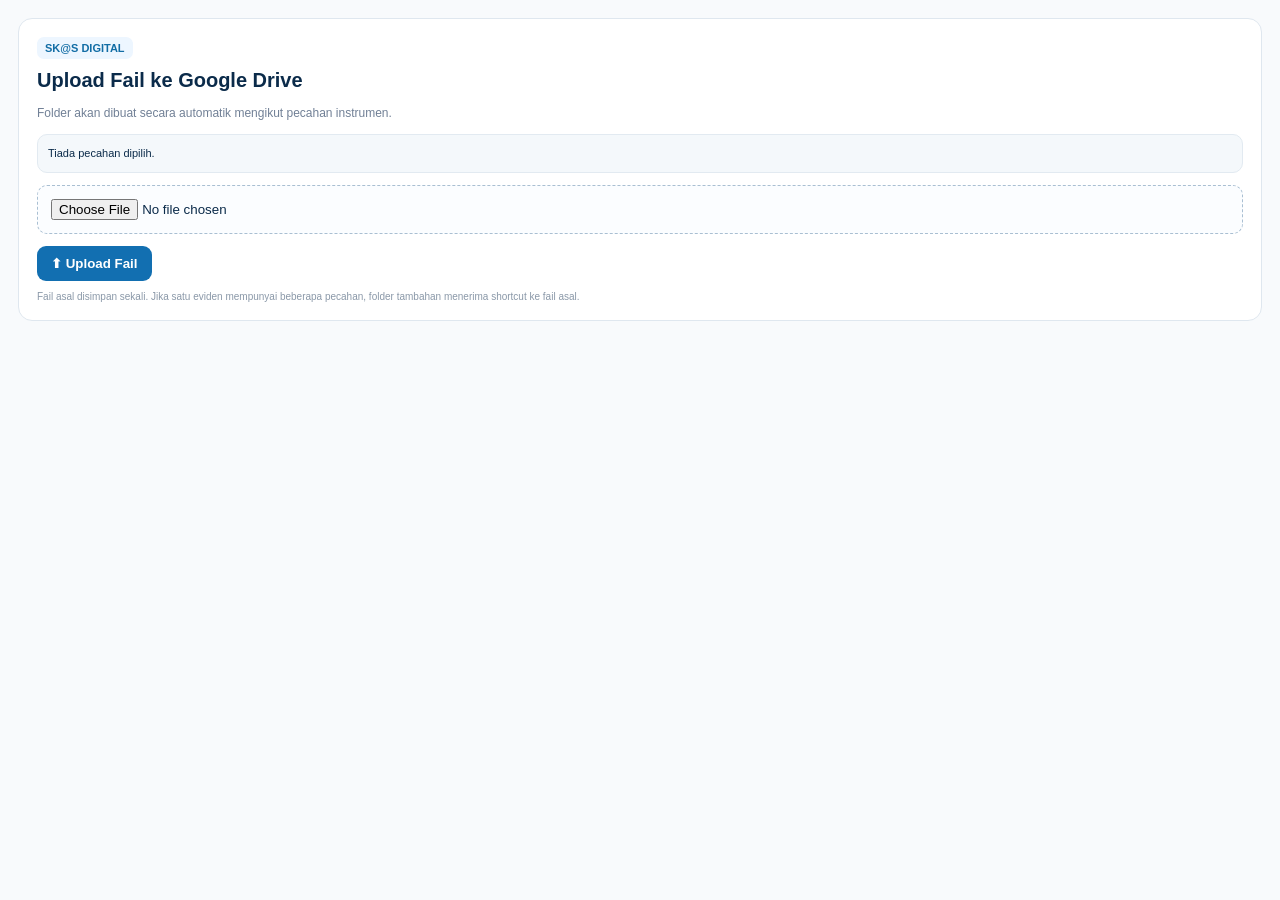
<file: DriveUpload.html>
<!doctype html>
<html><head><base target="_top"><meta charset="utf-8"><style>
body{font-family:Arial,sans-serif;background:#f8fafc;color:#0b2b4a;margin:0;padding:18px}.card{background:white;border:1px solid #dfe7ef;border-radius:14px;padding:18px}.tag{display:inline-block;background:#edf6ff;color:#126da5;border-radius:7px;padding:5px 8px;font-size:11px;font-weight:700}h2{margin:10px 0 5px;font-size:20px}p{font-size:12px;color:#718096;line-height:1.5}.targets{background:#f4f8fb;border:1px solid #e2eaf1;border-radius:10px;padding:10px;font-size:11px;line-height:1.5;max-height:100px;overflow:auto}input[type=file]{width:100%;box-sizing:border-box;border:1px dashed #a9bfd2;padding:13px;border-radius:10px;background:#fbfdff;margin:12px 0}.btn{border:0;background:#126fb1;color:white;padding:10px 14px;border-radius:9px;cursor:pointer;font-weight:700}.btn:disabled{opacity:.55;cursor:not-allowed}.status{margin-top:10px;font-size:11px;color:#52677f}.ok{color:#16834a}.err{color:#c62828}.hint{font-size:10px;color:#8a98a8;margin-top:8px}
</style></head><body><div class="card"><span class="tag">SK@S DIGITAL</span><h2>Upload Fail ke Google Drive</h2><p>Folder akan dibuat secara automatik mengikut pecahan instrumen.</p><div id="targets" class="targets">Memuatkan...</div><form id="form" onsubmit="submitForm(this);return false;"><input id="file" name="file" type="file" required><input id="payload" name="payload" type="hidden"><button id="btn" class="btn" type="submit">⬆ Upload Fail</button></form><div id="status" class="status"></div><div class="hint">Fail asal disimpan sekali. Jika satu eviden mempunyai beberapa pecahan, folder tambahan menerima shortcut ke fail asal.</div></div>
<script>
const raw='<?!= targets ?>';
let targets=[];try{targets=JSON.parse(decodeURIComponent(raw))}catch(e){targets=[]}
document.getElementById('payload').value=JSON.stringify({targets});
document.getElementById('targets').innerHTML=targets.length?targets.map(t=>'📁 '+escapeHtml(t.pathLabel||t.name||t.id)).join('<br>'):'Tiada pecahan dipilih.';
function escapeHtml(s){return String(s||'').replace(/[&<>"']/g,c=>({'&':'&amp;','<':'&lt;','>':'&gt;','"':'&quot;',"'":'&#039;'}[c]))}
function submitForm(form){const file=document.getElementById('file').files[0];if(!file)return;const btn=document.getElementById('btn'),status=document.getElementById('status');btn.disabled=true;status.textContent='Sedang upload ke Google Drive...';google.script.run.withSuccessHandler(function(result){status.innerHTML='<span class="ok">✓ Upload berjaya.</span>';window.top.postMessage({type:'SKAS_DRIVE_UPLOAD_SUCCESS',result},'*');setTimeout(()=>{btn.disabled=false},800)}).withFailureHandler(function(err){status.innerHTML='<span class="err">Gagal: '+escapeHtml(err&&err.message?err.message:String(err))+'</span>';window.top.postMessage({type:'SKAS_DRIVE_UPLOAD_ERROR',message:err&&err.message?err.message:String(err)},'*');btn.disabled=false}).uploadEvidence(form);}
</script></body></html>
</file>
